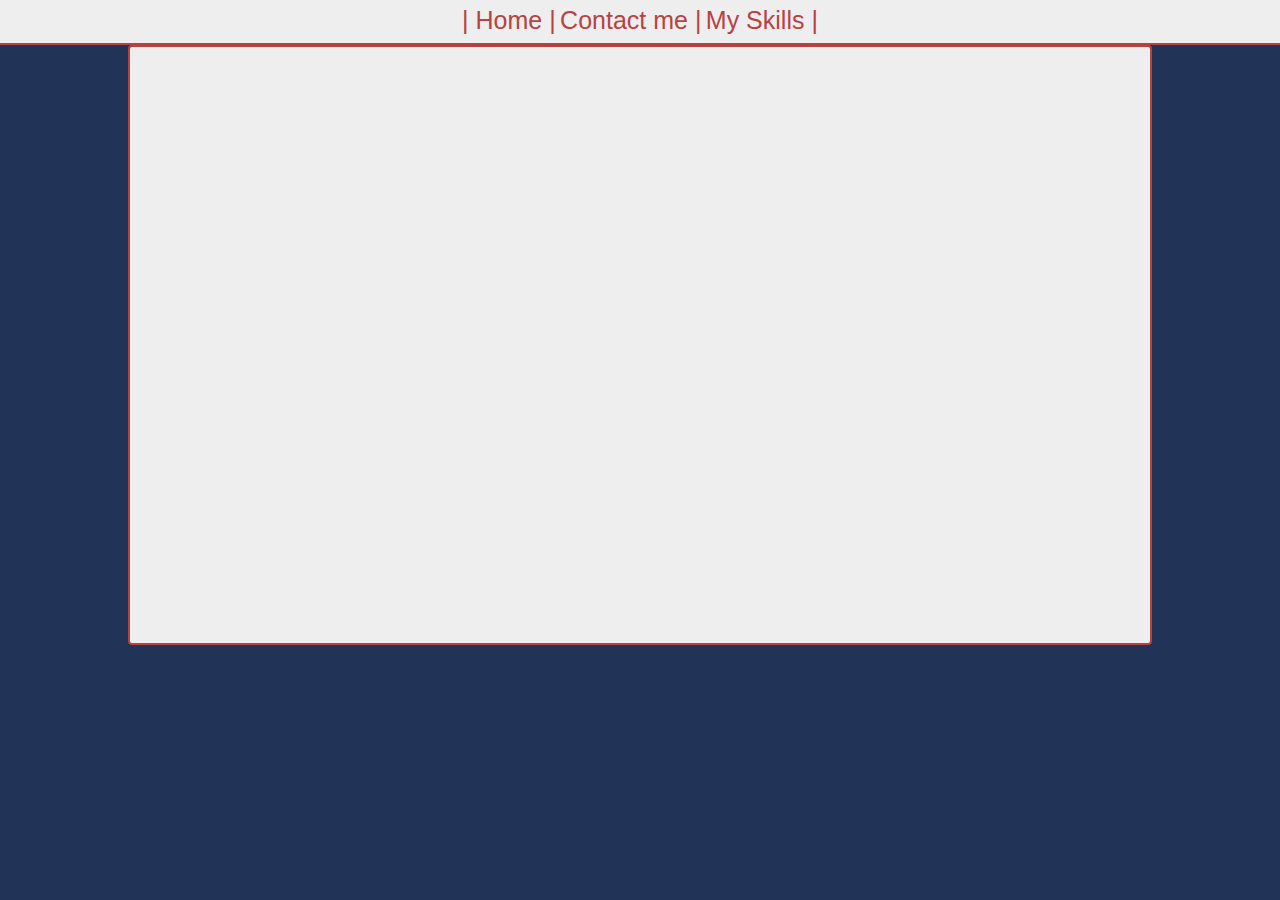
<file: docs/contact.html>
<!doctype html>
<html class="no-js" lang="en">
  <head>
    <meta charset="utf-8" />
    <meta http-equiv="x-ua-compatible" content="ie=edge">
    <meta name="viewport" content="width=device-width, initial-scale=1.0">
    <meta property="og:title" content="MyCV"/>
    <meta property="og:type" content="Online CV"/>
    <meta property="og:url" content="https://simonclerbout.github.io/MyCV/"/>
    <meta property="og:image" content="https://image.freepik.com/icones-gratuites/curriculum-vitae_318-23423.jpg"/>
    <meta property="og:description" content="You can find my online CV at this url. Do not hesitate to contact me"/>
    <title>MyCV - Simon Clerbout</title>
    <link rel="icon" href="assets/img/icone.png">
    <link rel="stylesheet" href="assets/css/app.css">
  </head>
  <body>
    <header>
  <div class="link">
    <div>
      <a href="index.html">| Home |</a>
    </div>
    <div>
      <a href="contact.html">Contact me |</a>
    </div>
    <div>
      <a href="skills.html">My Skills |</a>
    </div>
  </div>
    </header>
    <div class="container">
    
       <div class="typeform-widget" data-url="https://sclbt.typeform.com/to/Ax1NMb" style="width: 100%; height: 500px;"></div><script>(function(){var qs,js,q,s,d=document,gi=d.getElementById,ce=d.createElement,gt=d.getElementsByTagName,id="typef_orm",b="https://s3-eu-west-1.amazonaws.com/share.typeform.com/";if(!gi.call(d,id)){js=ce.call(d,"script");js.id=id;js.src=b+"widget.js";q=gt.call(d,"script")[0];q.parentNode.insertBefore(js,q)}})()</script>
    </div>
    

    <script src="assets/js/app.js"></script>
  </body>
</html>
</file>
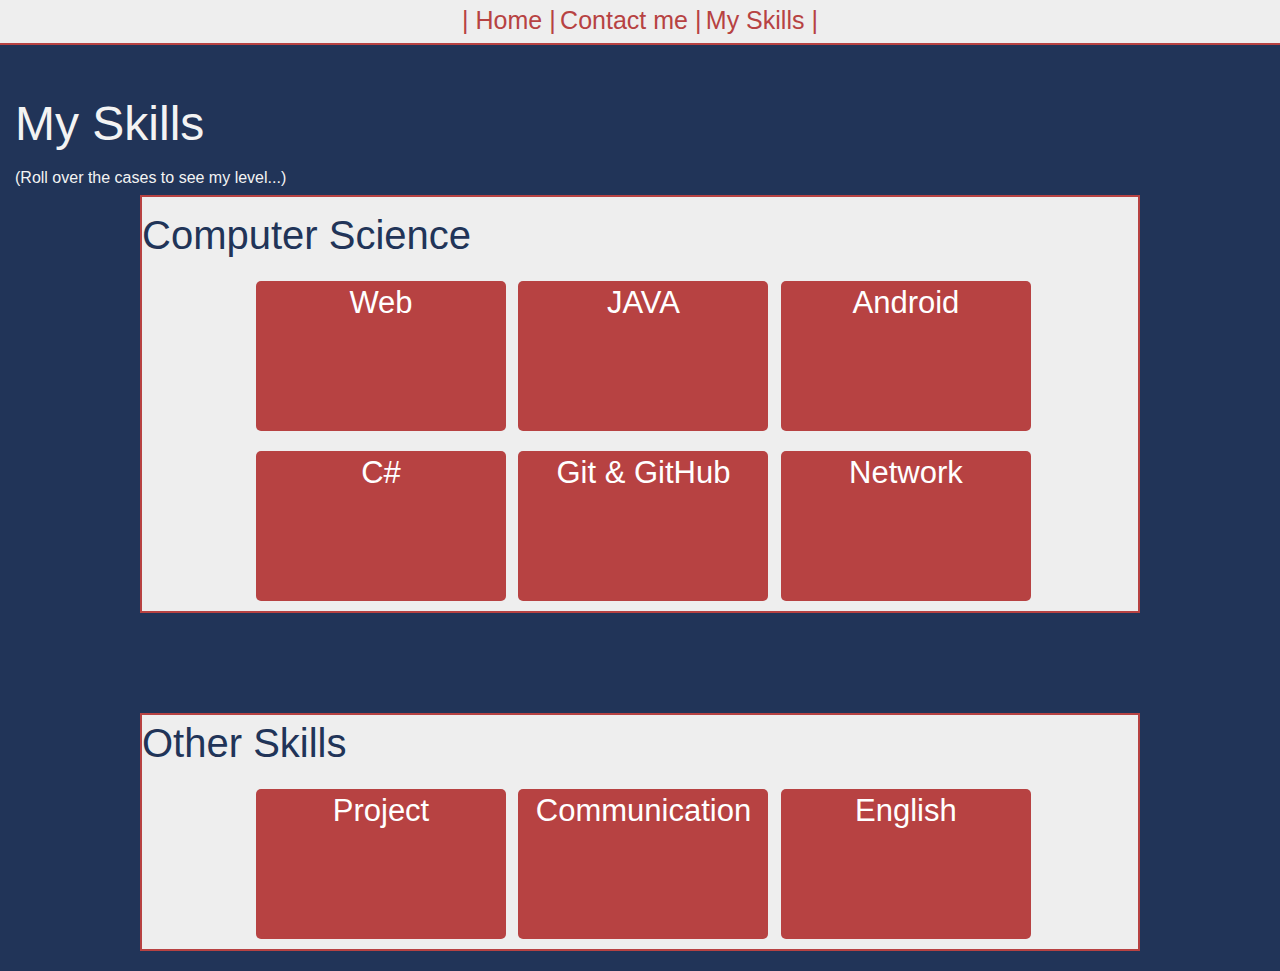
<file: docs/skills.html>
<!doctype html>
<html class="no-js" lang="en">
  <head>
    <meta charset="utf-8" />
    <meta http-equiv="x-ua-compatible" content="ie=edge">
    <meta name="viewport" content="width=device-width, initial-scale=1.0">
    <meta property="og:title" content="MyCV"/>
    <meta property="og:type" content="Online CV"/>
    <meta property="og:url" content="https://simonclerbout.github.io/MyCV/"/>
    <meta property="og:image" content="https://image.freepik.com/icones-gratuites/curriculum-vitae_318-23423.jpg"/>
    <meta property="og:description" content="You can find my online CV at this url. Do not hesitate to contact me"/>
    <title>MyCV - Simon Clerbout</title>
    <link rel="icon" href="assets/img/icone.png">
    <link rel="stylesheet" href="assets/css/app.css">
  </head>
  <body>
    <header>
  <div class="link">
    <div>
      <a href="index.html">| Home |</a>
    </div>
    <div>
      <a href="contact.html">Contact me |</a>
    </div>
    <div>
      <a href="skills.html">My Skills |</a>
    </div>
  </div>
    </header>
    <div class="large-12 columns">
      <h1>My Skills</h1>
      <p>(Roll over the cases to see my level...)</p>
    </div>
    
    <div class="content">
    
      <h2>Computer Science</h2>
      <div class="cs">
    
        <div class="web">
          <h3>Web</h3></br>
          <p class="lw">★★★☆☆</p>
        </div>
    
        <div class="oop">
          <h3>JAVA</h3></br>
          <p class="lo">★★☆☆☆</p>
        </div>
    
        <div class="android">
          <h3>Android</h3></br>
          <p class="la">★★☆☆☆</p>
        </div>
    
        <div class="c">
          <h3>C#</h3></br>
          <p class="lc">★★★☆☆</p>
        </div>
    
        <div class="git">
          <h3>Git & GitHub</h3></br>
          <p class="lg">★★★☆☆</p>
        </div>
    
        <div class="network">
          <h3>Network</h3></br>
          <p class="ln">★★★☆☆</p>
        </div>
      </div>
    </div>
    
    <div class="content2">
    
      <h2>Other Skills</h2>
      <div class="cs">
        <div class="project">
          <h3>Project</h3></br>
          <p class="lp">★★★★☆</p>
        </div>
    
        <div class="comm">
          <h3>Communication</h3></br>
          <p class="lco">★★★★☆</p>
        </div>
    
        <div class="en">
          <h3>English</h3></br>
          <p class="le">★★★☆☆</p>
        </div>
      </div>
    
    </div>
    

    <script src="assets/js/app.js"></script>
  </body>
</html>
</file>
